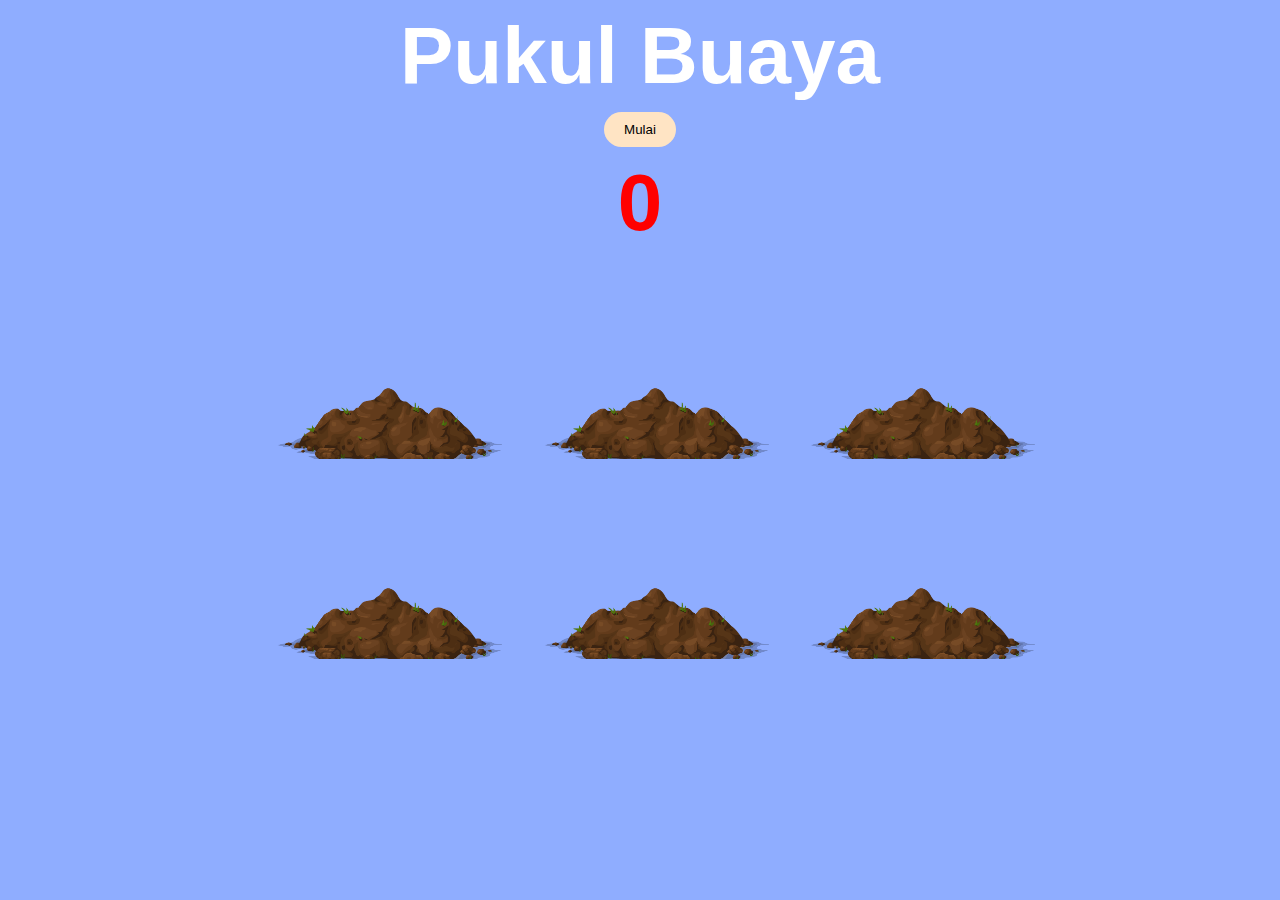
<file: buaya-buaya/index.html>
<!DOCTYPE html>
<html lang="en">
<head>
    <meta charset="UTF-8">
    <meta name="viewport" content="width=device-width, initial-scale=1.0">
    <link rel="icon" href="/buaya-buaya/img/buayaa.png">
    <link rel="stylesheet" href="style.css">
    <title>Puk puk buaya</title>
</head>
<body>
    <h1>Pukul Buaya</h1>
    <button class="gas" type="button" onclick="mulaiPermainan()">Mulai</button>
    <h2 class="skor">0</h2>

    <div class="container">
        <div class="tanah">
            <div class="buaya">
            </div>
        </div>
        <div class="tanah">
            <div class="buaya">
            </div>
        </div>
        <div class="tanah">
            <div class="buaya">
            </div>
        </div>
        <div class="tanah">
            <div class="buaya">
            </div>
        </div>
        <div class="tanah">
            <div class="buaya">
            </div>
        </div>
        <div class="tanah">
            <div class="buaya">
            </div>
        </div>
    </div>

    <audio src="sfx/hai cantik.mp3" id="audio"></audio>

    <script src="script.js"></script>

</body>
</html>
</file>
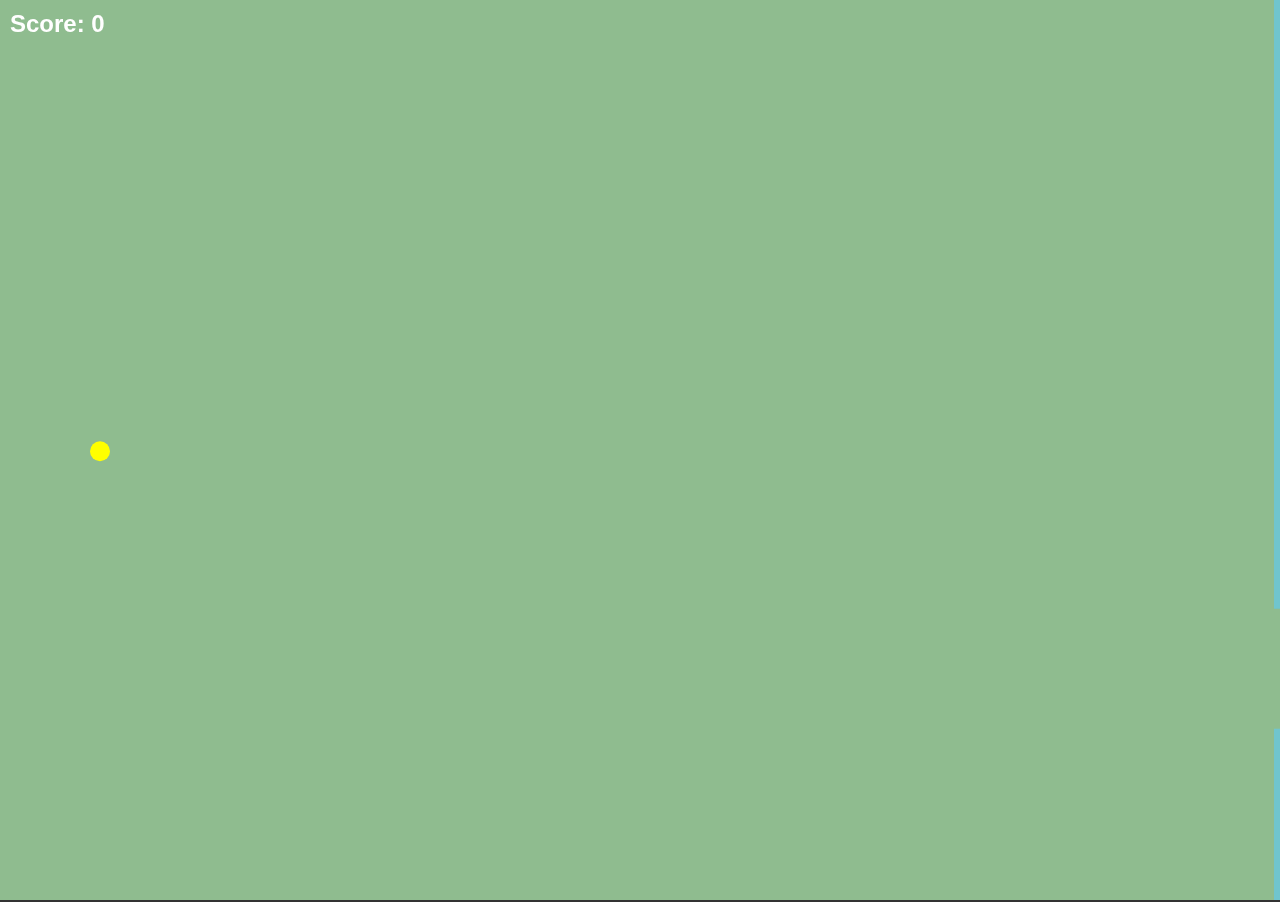
<file: game/flapy bird/index.html>
<!DOCTYPE html>
<html lang="en">
<head>
  <meta charset="UTF-8" />
  <meta name="viewport" content="width=device-width, initial-scale=1.0" />
  <title>Flappy Bird</title>
  <style>
    body {
      margin: 0;
      overflow: hidden;
      background: #70c5ce;
      display: flex;
      justify-content: center;
      align-items: center;
      height: 100vh;
      font-family: Arial, sans-serif;
    }

    canvas {
      border: 2px solid #333;
      background-color: #8fbc8f;
    }

    #score {
      position: absolute;
      top: 10px;
      left: 10px;
      color: white;
      font-size: 24px;
      font-weight: bold;
      z-index: 10;
    }
  </style>
</head>
<body>
  <div id="score">Score: 0</div>
  <canvas id="game"></canvas>
  <script src="index.js"></script>
</body>
</html>
</file>
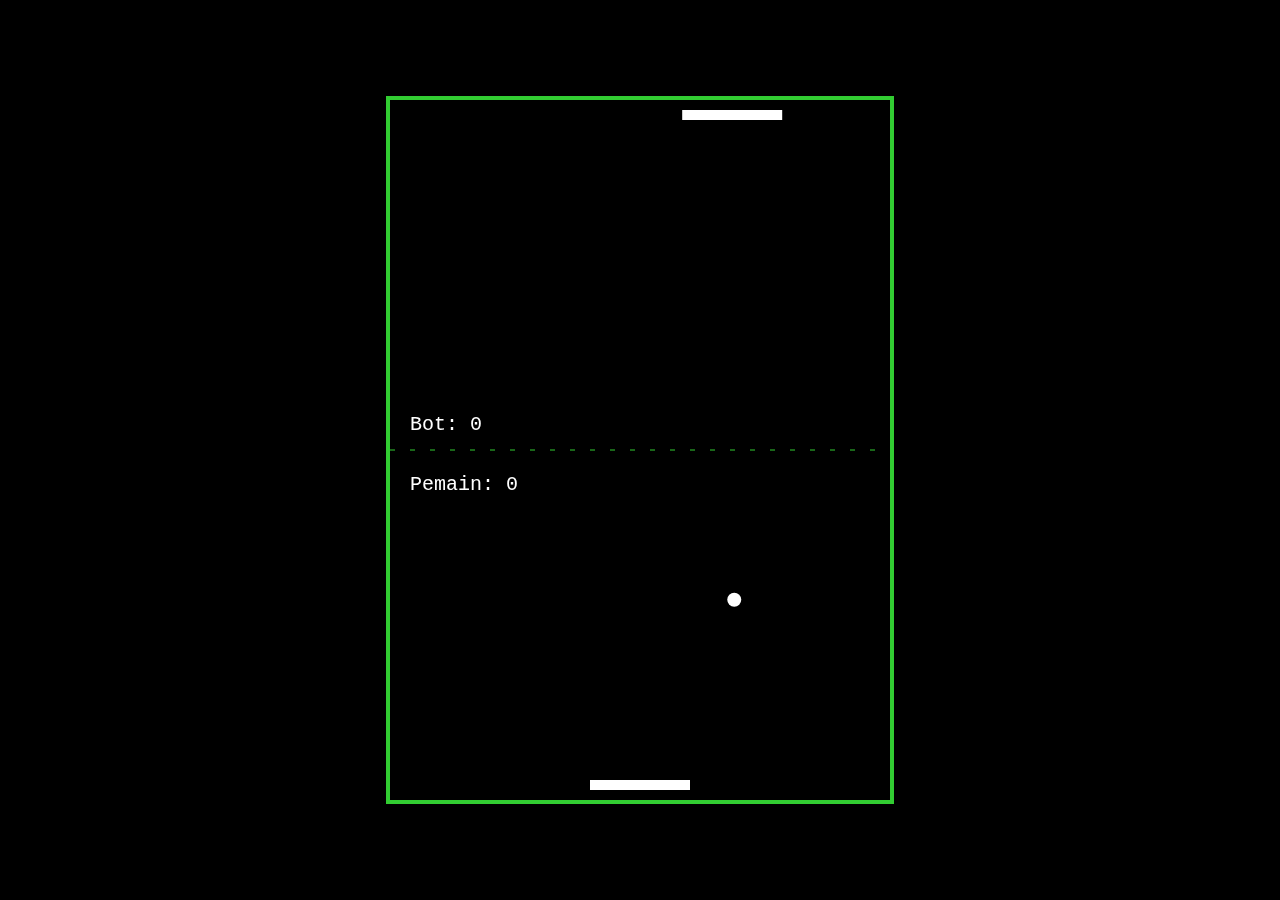
<file: game/Pong Game/index.html>
<!DOCTYPE html>
<html lang="id">
<head>
  <meta charset="UTF-8">
  <title>Pong Game</title>
  <style>
    body {
      margin: 0;
      background: #000;
      display: flex;
      justify-content: center;
      align-items: center;
      height: 100vh;
      color: white;
      font-family: sans-serif;
    }

    canvas {
      border: 4px solid limegreen;
      background: black;
    }

    #game-over {
      position: absolute;
      text-align: center;
      background: rgba(0,0,0,0.85);
      padding: 30px;
      border-radius: 10px;
      display: none;
    }

    #game-over button {
      margin-top: 15px;
      padding: 10px 20px;
      font-size: 18px;
      background: limegreen;
      color: white;
      border: none;
      border-radius: 5px;
      cursor: pointer;
    }
  </style>
</head>
<body>

<canvas id="pong" width="500" height="700"></canvas>
<div id="game-over">
  <h1 id="winner">Pemain Menang!</h1>
  <button onclick="startGame()">Main Lagi</button>
</div>

<script>
const canvas = document.getElementById('pong');
const ctx = canvas.getContext('2d');

const paddleWidth = 100;
const paddleHeight = 10;
const paddleSpeed = 7;

let player = { x: 200, y: canvas.height - 20 };
let bot = { x: 200, y: 10 };

let ball = {
  x: canvas.width / 2,
  y: canvas.height / 2,
  radius: 7,
  speed: 4,
  dx: 3,
  dy: -4
};

let score = { player: 0, bot: 0 };
const winningScore = 5;
let isGameOver = false;

const gameOverDiv = document.getElementById('game-over');
const winnerText = document.getElementById('winner');

function drawPaddle(p) {
  ctx.fillStyle = 'white';
  ctx.fillRect(p.x, p.y, paddleWidth, paddleHeight);
}

function drawBall() {
  ctx.beginPath();
  ctx.arc(ball.x, ball.y, ball.radius, 0, Math.PI * 2);
  ctx.fillStyle = 'white';
  ctx.fill();
  ctx.closePath();
}

function drawNet() {
  ctx.setLineDash([5, 15]);
  ctx.beginPath();
  ctx.moveTo(0, canvas.height / 2);
  ctx.lineTo(canvas.width, canvas.height / 2);
  ctx.strokeStyle = 'limegreen';
  ctx.stroke();
  ctx.setLineDash([]);
}

function drawScore() {
  ctx.font = '20px Courier New';
  ctx.fillText(`Pemain: ${score.player}`, 20, canvas.height / 2 + 40);
  ctx.fillText(`Bot: ${score.bot}`, 20, canvas.height / 2 - 20);
}

function resetBall() {
  ball.x = canvas.width / 2;
  ball.y = canvas.height / 2;
  ball.dx = (Math.random() > 0.5 ? 1 : -1) * (2 + Math.random() * 2);
  ball.dy = (Math.random() > 0.5 ? 1 : -1) * (2 + Math.random() * 2);
}

function moveBot() {
  const target = ball.x - (paddleWidth / 2);
  if (bot.x < target) {
    bot.x += Math.min(paddleSpeed - 2, target - bot.x);
  } else {
    bot.x -= Math.min(paddleSpeed - 2, bot.x - target);
  }
}

function updateBall() {
  ball.x += ball.dx;
  ball.y += ball.dy;

  // Pantul dinding kiri kanan
  if (ball.x - ball.radius <= 0 || ball.x + ball.radius >= canvas.width) {
    ball.dx *= -1;
  }

  // Pantul paddle pemain
  if (ball.y + ball.radius >= player.y &&
      ball.x >= player.x && ball.x <= player.x + paddleWidth) {
    ball.dy *= -1;
    ball.speed += 0.2;
  }

  // Pantul paddle bot
  if (ball.y - ball.radius <= bot.y + paddleHeight &&
      ball.x >= bot.x && ball.x <= bot.x + paddleWidth) {
    ball.dy *= -1;
  }

  // Skor bot
  if (ball.y - ball.radius > canvas.height) {
    score.bot++;
    checkGameOver();
    resetBall();
  }

  // Skor pemain
  if (ball.y + ball.radius < 0) {
    score.player++;
    checkGameOver();
    resetBall();
  }
}

function checkGameOver() {
  if (score.player >= winningScore || score.bot >= winningScore) {
    isGameOver = true;
    winnerText.textContent = score.player >= winningScore ? 'Pemain Menang!' : 'Bot Menang!';
    gameOverDiv.style.display = 'block';
  }
}

function draw() {
  ctx.clearRect(0, 0, canvas.width, canvas.height);
  drawPaddle(player);
  drawPaddle(bot);
  drawBall();
  drawNet();
  drawScore();
}

function gameLoop() {
  if (!isGameOver) {
    draw();
    moveBot();
    updateBall();
    requestAnimationFrame(gameLoop);
  }
}

function startGame() {
  isGameOver = false;
  score.player = 0;
  score.bot = 0;
  resetBall();
  gameOverDiv.style.display = 'none';
  gameLoop();
}

canvas.addEventListener('mousemove', (e) => {
  const rect = canvas.getBoundingClientRect();
  player.x = e.clientX - rect.left - paddleWidth / 2;
  if (player.x < 0) player.x = 0;
  if (player.x + paddleWidth > canvas.width) player.x = canvas.width - paddleWidth;
});

startGame();
</script>

</body>
</html>
</file>
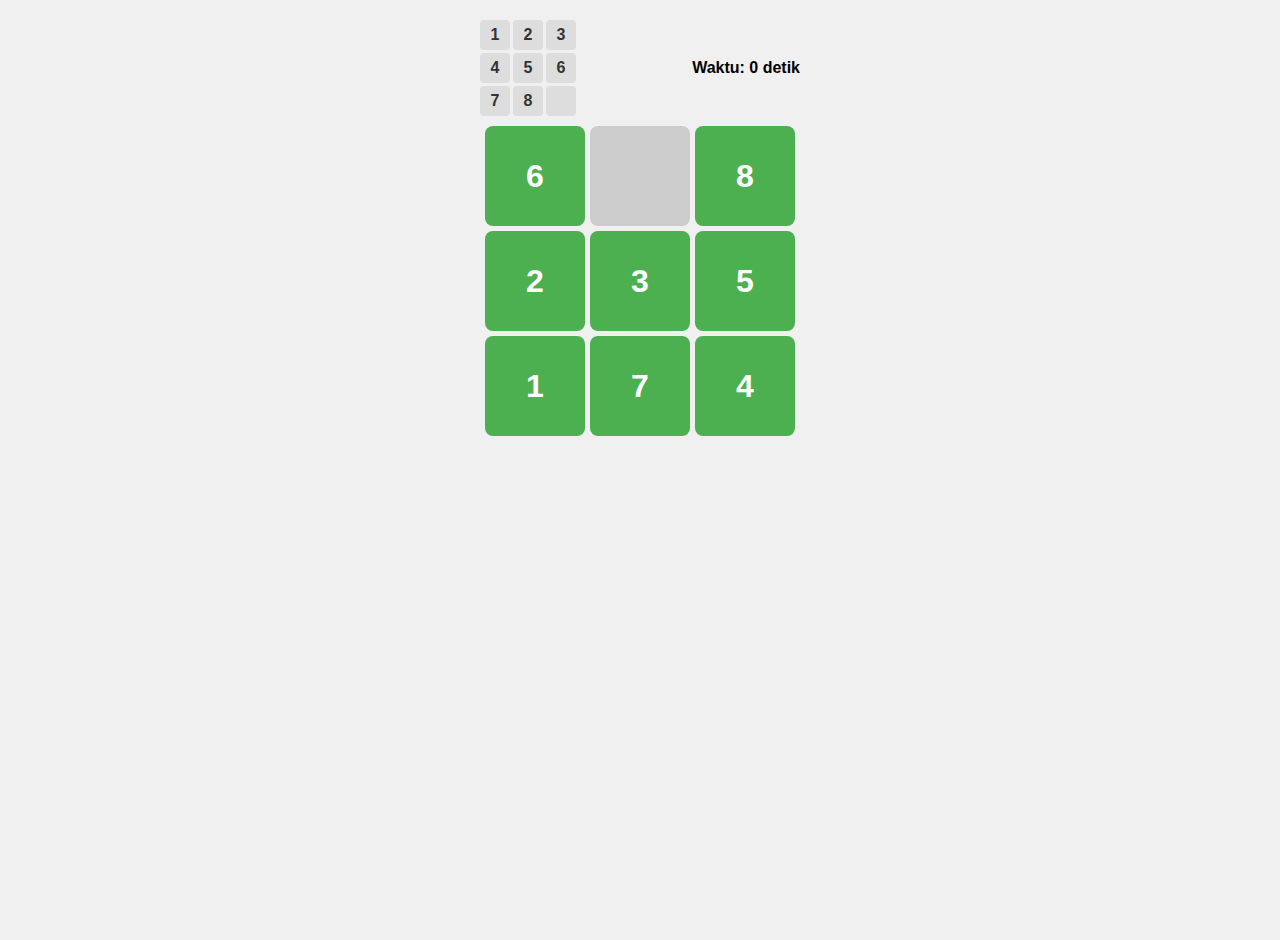
<file: game/puzzle/index.html>
<!DOCTYPE html>
<html lang="en">
<head>
  <meta charset="UTF-8" />
  <meta name="viewport" content="width=device-width, initial-scale=1.0"/>
  <title>Slide Puzzle 3x3</title>
  <style>
    body {
      font-family: sans-serif;
      display: flex;
      flex-direction: column;
      align-items: center;
      height: 100vh;
      margin: 0;
      background: #f0f0f0;
      padding: 20px;
    }

    #top-panel {
      width: 100%;
      max-width: 320px;
      display: flex;
      justify-content: space-between;
      align-items: center;
      margin-bottom: 10px;
    }

    #pattern {
      display: grid;
      grid-template-columns: repeat(3, 30px);
      gap: 3px;
    }

    .pattern-tile {
      width: 30px;
      height: 30px;
      background: #ddd;
      color: #333;
      font-weight: bold;
      font-size: 16px;
      display: flex;
      justify-content: center;
      align-items: center;
      border-radius: 4px;
    }

    #timer {
      font-size: 16px;
      font-weight: bold;
    }

    #board {
      display: grid;
      grid-template-columns: repeat(3, 100px);
      grid-template-rows: repeat(3, 100px);
      gap: 5px;
    }

    .tile {
      width: 100px;
      height: 100px;
      background: #4caf50;
      color: white;
      display: flex;
      justify-content: center;
      align-items: center;
      font-size: 2rem;
      font-weight: bold;
      cursor: pointer;
      border-radius: 8px;
      transition: all 0.2s ease-in-out;
    }

    .empty {
      background: #ccc;
      cursor: default;
    }

    @media (max-width: 400px) {
      #board {
        grid-template-columns: repeat(3, 80px);
        grid-template-rows: repeat(3, 80px);
      }

      .tile {
        width: 80px;
        height: 80px;
        font-size: 1.5rem;
      }
    }
  </style>
</head>
<body>
  <div id="top-panel">
    <div id="pattern">
      <div class="pattern-tile">1</div>
      <div class="pattern-tile">2</div>
      <div class="pattern-tile">3</div>
      <div class="pattern-tile">4</div>
      <div class="pattern-tile">5</div>
      <div class="pattern-tile">6</div>
      <div class="pattern-tile">7</div>
      <div class="pattern-tile">8</div>
      <div class="pattern-tile"></div>
    </div>
    <div id="timer">Waktu: 0 detik</div>
  </div>

  <div id="board"></div>

  <script src="index.js"></script>
</body>
</html>
</file>
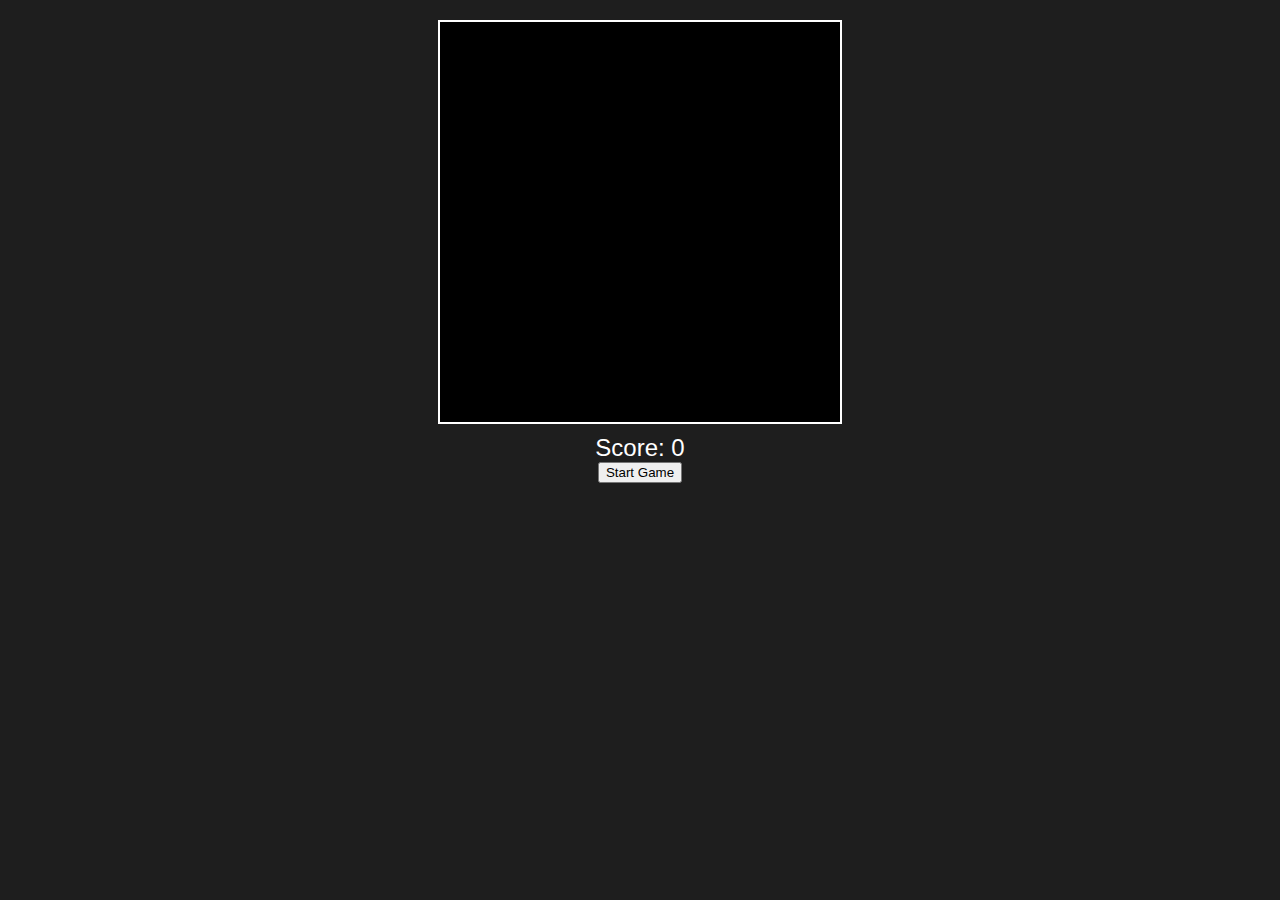
<file: game/Ular ular/index.html>
<!DOCTYPE html>
<html lang="en">
<head>
    <meta charset="UTF-8">
    <title>Game Ular</title>
    <style>
        body {
            background-color: #1e1e1e;
            color: white;
            font-family: Arial, sans-serif;
            display: flex;
            flex-direction: column;
            align-items: center;
            margin-top: 20px;
        }

        canvas {
            border: 2px solid #fff;
            background-color: #000;
        }

        .score {
            margin-top: 10px;
            font-size: 24px;
        }
    </style>
</head>
<body>
    <canvas id="gameCanvas" width="400" height="400"></canvas>
    <div class="score">Score: <span id="score">0</span></div>
    <button onclick="startGame()">Start Game</button>

    <script src="index.js"></script>
</body>
</html>
</file>
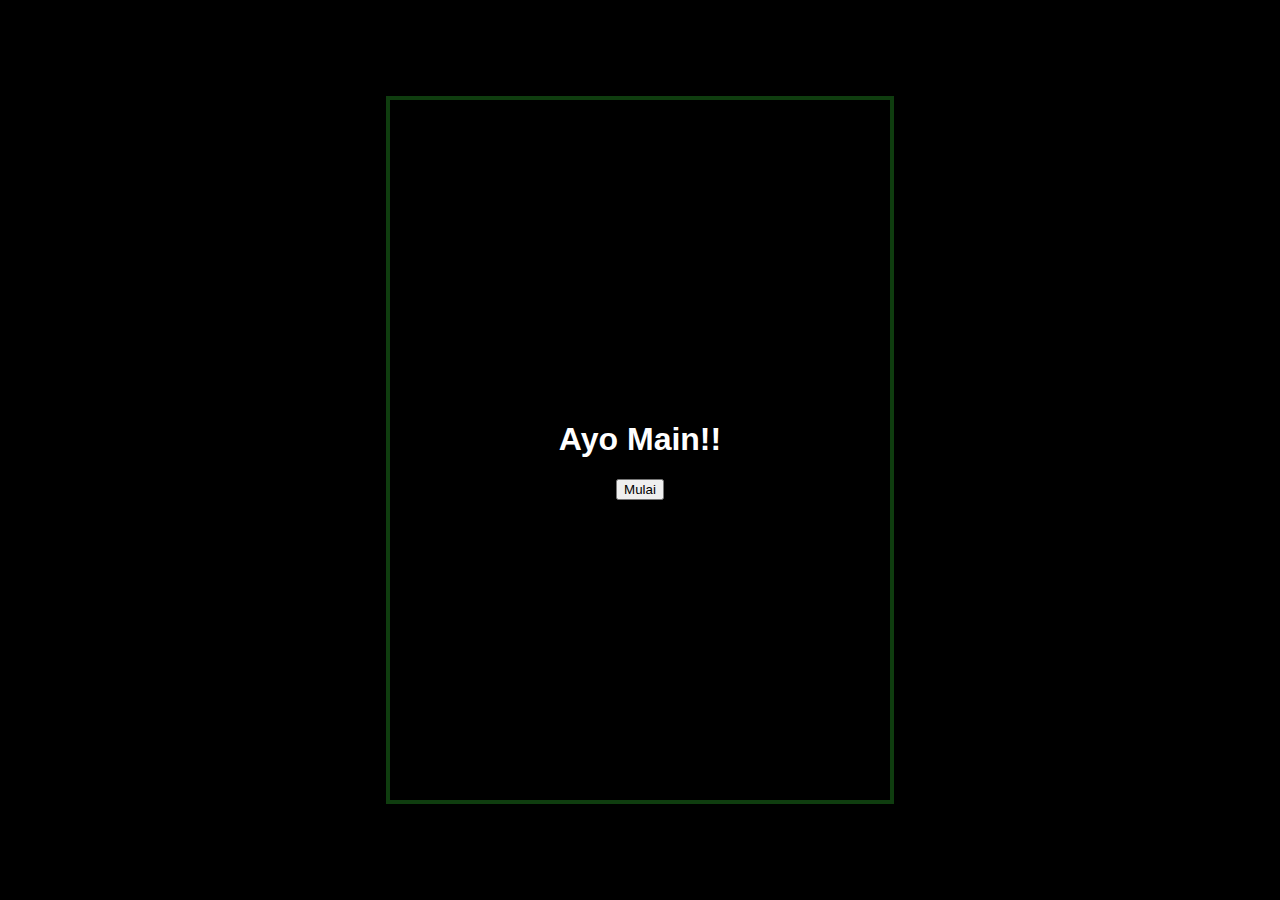
<file: page/game/Pong Game/index.html>
<!DOCTYPE html>
<html lang="id">
<head>
  <meta charset="UTF-8">
  <title>Pong Game</title>
  <style>
    body {
      margin: 0;
      background: #000;
      display: flex;
      justify-content: center;
      align-items: center;
      height: 100vh;
      color: white;
      font-family: sans-serif;
    }

    canvas {
      border: 4px solid limegreen;
      background: black;
    }

    #game-over {
      position: absolute;
      text-align: center;
      background: rgba(0,0,0,0.85);
      padding: 30px;
      border-radius: 10px;
      display: none;
    }

    #game-over button {
      margin-top: 15px;
      padding: 10px 20px;
      font-size: 18px;
      background: limegreen;
      color: white;
      border: none;
      border-radius: 5px;
      cursor: pointer;
    }

    #game-start {
    position: absolute;
    top: 0;
    left: 0;
    width: 100%;
    height: 100%;
    background-color: rgba(0, 0, 0, 0.7);
    color: white;
    display: flex;
    flex-direction: column;
    justify-content: center;
    align-items: center;
    font-family: Arial, sans-serif;
    z-index: 100;
  }
  </style>
</head>
<body>
  <canvas id="pong" width="500" height="700"></canvas>
  <div id="game-start">
    <h1 id="start">Ayo Main!!</h1>
    <button>Mulai</button>
  </div>

  <div id="game-over">
    <h1 id="winner">Pemain Menang!</h1>
    <button onclick="startGame()">Main Lagi</button>
  </div>
<script src="index.js"></script>

</script>
</body>
</html>
</file>
<file: buaya-buaya/style.css>
body{
    background-color: rgb(143, 173, 255);
}


h1 , h2{
    font-size: 80px;
    font-family: Verdana, Geneva, Tahoma, sans-serif;
    text-align: center;
    margin: 10px;
    color: white;
    stroke:black ;
}

h2{
    color: red;
}

.container{
    width: 800px;
    margin: auto;
    display: flex;
    flex-wrap: wrap;
    gap : 10 rem;
    cursor: url(img/palu1.png), auto;
}

.container :active{
    cursor: url(img/palu2.png), auto;
}

.tanah {
    width: 33.33%;
    height: 200px;
    position: relative;
    overflow: hidden;


}


.tanah::after{
    content: '';
    width: 300px;
    height: 200px;
    display: block;
    background: url(img/tanah.png) bottom center no-repeat;
    background-size: 80%;
    position: absolute;
    bottom: -75px;
    /* z-index: 1; */
    pointer-events: none;
}

.buaya {
    width: 100%;
    height: 100%;
    background: url(img/buaya.png) bottom center no-repeat;
    background-size: 55%;
    position: absolute;
    top: 200px;
    right: 3px;
    transition: top 0.3s;
}


.tanah.muncul .buaya{
    top: 10px;
}

/* styling tombol mulai */

.gas{ 
    background-color: bisque;
    border: none;
    border-radius: 20px;
    padding: 10px 20px;
    display: block;
    margin: auto;
    cursor: pointer;
}

@media screen and (max-width: 600px) {
    .container {
        width: 100%;;
    } 

}
</file>
